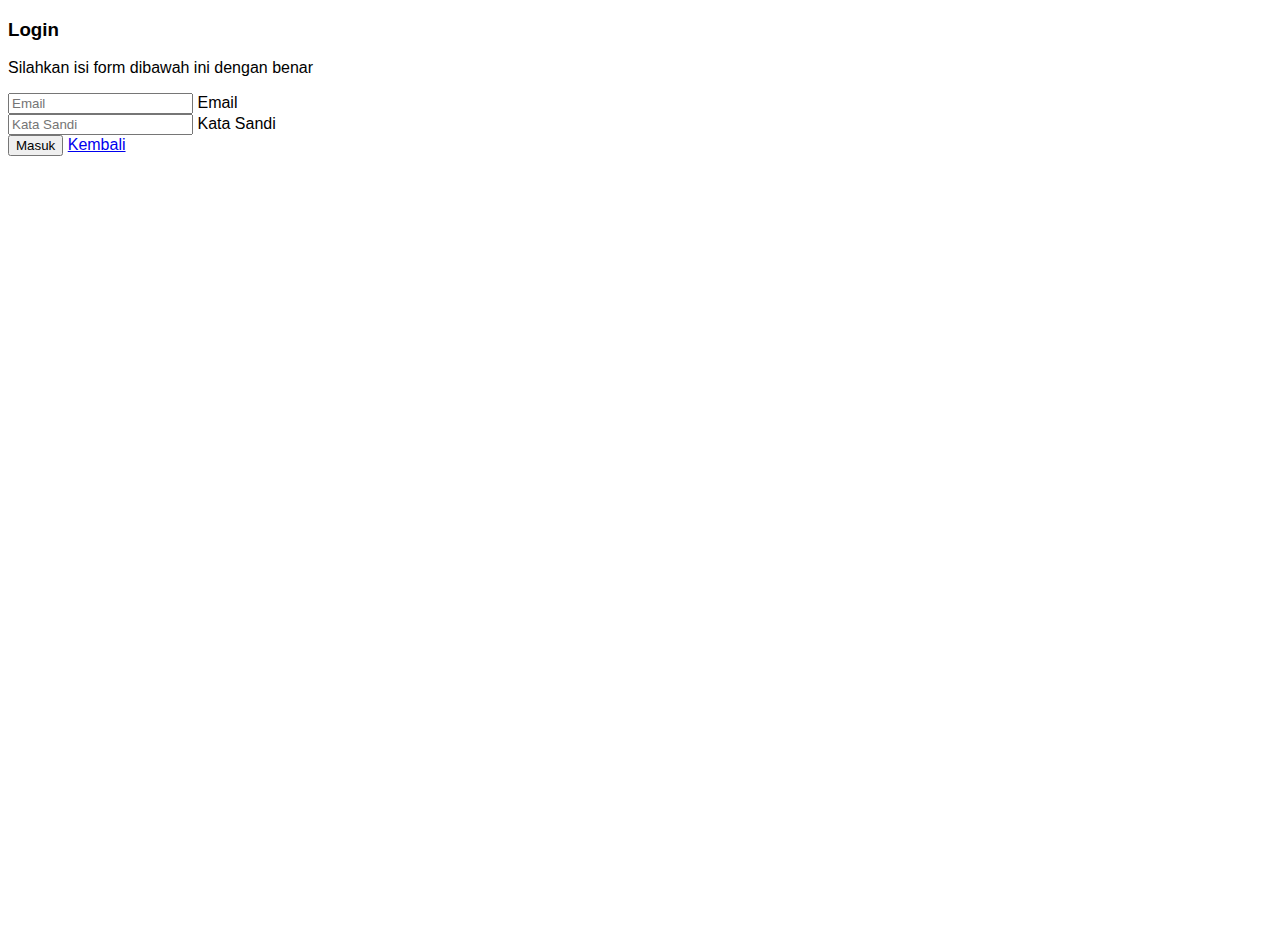
<file: pages/SignIn.html>
<!DOCTYPE html>
<html lang="en">
  <head>
    <meta charset="utf-8" />
    <meta name="viewport" content="width=device-width, initial-scale=1" />
    <title>Bootstrap demo</title>
    <link href="https://cdn.jsdelivr.net/npm/bootstrap@5.3.0-alpha1/dist/css/bootstrap.min.css" rel="stylesheet" integrity="sha384-GLhlTQ8iRABdZLl6O3oVMWSktQOp6b7In1Zl3/Jr59b6EGGoI1aFkw7cmDA6j6gD" crossorigin="anonymous" />

    <!-- Link CSS -->
    <link rel="stylesheet" href="../styles/SignIn.css" />

    <!-- Link Font -->
    <link rel="preconnect" href="https://fonts.googleapis.com" />
    <link rel="preconnect" href="https://fonts.gstatic.com" crossorigin />
    <link href="https://fonts.googleapis.com/css2?family=Ubuntu:wght@400;500&display=swap" rel="stylesheet" />

    <!-- Link Icon Bootstrap -->
    <link rel="stylesheet" href="https://cdn.jsdelivr.net/npm/bootstrap-icons@1.10.3/font/bootstrap-icons.css" />
  </head>
  <body>
    <div class="container-fluid ps-md-0">
      <div class="row g-0">
        <div class="col-md-8 col-lg-6">
          <div class="login d-flex align-items-center py-5">
            <div class="container">
              <div class="row">
                <div class="col-md-9 col-lg-8 mx-auto">
                  <h3>Login</h3>
                  <p class="text-muted">Silahkan isi form dibawah ini dengan benar</p>
    
                  <form>
                    <div class="form-floating mb-3">
                      <input type="email" class="form-control" id="email" placeholder="Email">
                      <label for="email">Email</label>
                    </div>
                    <div class="form-floating mb-3">
                      <input type="password" class="form-control" id="floatingPassword" placeholder="Kata Sandi">
                      <label for="floatingPassword">Kata Sandi</label>
                    </div>
    
                    <div class="d-inline-flex">
                      <button class="btn btn-success me-2" type="submit">Masuk</button>
                      <a href="index.html" class="btn btn-danger">Kembali</a>
                    </div>
    
                  </form>
                </div>
              </div>
            </div>
          </div>
        </div>
        <div class="d-none d-md-flex col-md-4 col-lg-6 bg-image"></div>
      </div>
    </div>
    
    <script src="https://cdn.jsdelivr.net/npm/bootstrap@5.3.0-alpha1/dist/js/bootstrap.bundle.min.js" integrity="sha384-w76AqPfDkMBDXo30jS1Sgez6pr3x5MlQ1ZAGC+nuZB+EYdgRZgiwxhTBTkF7CXvN" crossorigin="anonymous"></script>
  </body>
</html>
</file>
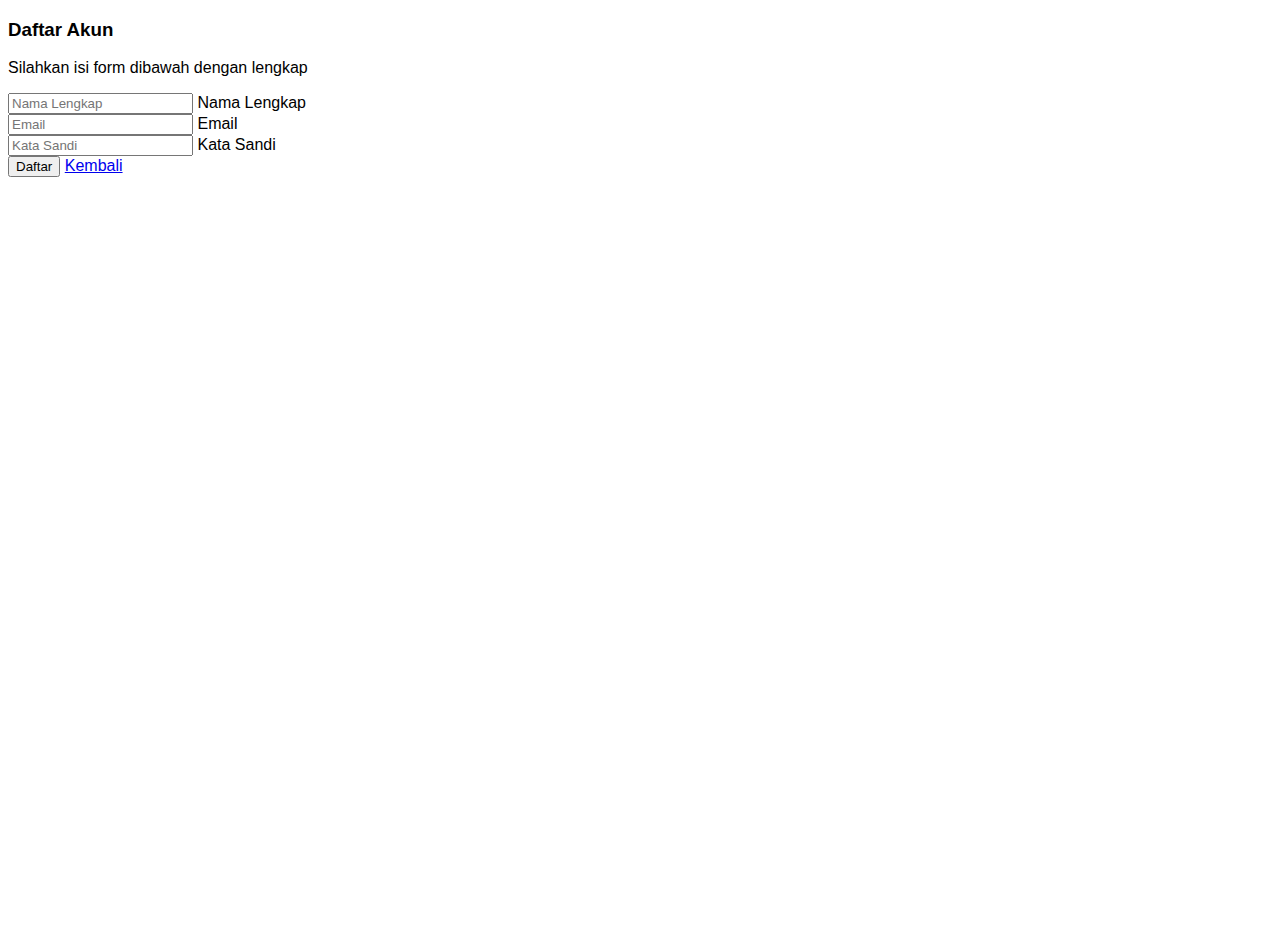
<file: pages/SignUp.html>
<!DOCTYPE html>
<html lang="en">
  <head>
    <meta charset="utf-8" />
    <meta name="viewport" content="width=device-width, initial-scale=1" />
    <title>Bootstrap demo</title>
    <link href="https://cdn.jsdelivr.net/npm/bootstrap@5.3.0-alpha1/dist/css/bootstrap.min.css" rel="stylesheet" integrity="sha384-GLhlTQ8iRABdZLl6O3oVMWSktQOp6b7In1Zl3/Jr59b6EGGoI1aFkw7cmDA6j6gD" crossorigin="anonymous" />

    <!-- Link CSS -->
    <link rel="stylesheet" href="../styles/signUp.css" />

    <!-- Link Font -->
    <link rel="preconnect" href="https://fonts.googleapis.com" />
    <link rel="preconnect" href="https://fonts.gstatic.com" crossorigin />
    <link href="https://fonts.googleapis.com/css2?family=Ubuntu:wght@400;500&display=swap" rel="stylesheet" />

    <!-- Link Icon Bootstrap -->
    <link rel="stylesheet" href="https://cdn.jsdelivr.net/npm/bootstrap-icons@1.10.3/font/bootstrap-icons.css" />
  </head>
  <body>
    <div class="container-fluid ps-md-0">
      <div class="row g-0">
        <div class="col-md-8 col-lg-6">
          <div class="login d-flex align-items-center py-5">
            <div class="container">
              <div class="row">
                <div class="col-md-9 col-lg-8 mx-auto">
                  <h3>Daftar Akun</h3>
                  <p class="text-muted">Silahkan isi form dibawah dengan lengkap</p>
    
                  <form>
                    <div class="form-floating mb-3">
                      <input type="text" class="form-control" id="text" placeholder="Nama Lengkap">
                      <label for="text">Nama Lengkap</label>
                    </div>
                    <div class="form-floating mb-3">
                      <input type="email" class="form-control" id="email" placeholder="Email">
                      <label for="email">Email</label>
                    </div>
                    <div class="form-floating mb-3">
                      <input type="password" class="form-control" id="floatingPassword" placeholder="Kata Sandi">
                      <label for="floatingPassword">Kata Sandi</label>
                    </div>
    
                    <div class="d-inline-flex">
                      <button class="btn btn-success me-2" type="submit">Daftar</button>
                      <a href="index.html" class="btn btn-danger">Kembali</a>
                    </div>
    
                  </form>
                </div>
              </div>
            </div>
          </div>
        </div>
        <div class="d-none d-md-flex col-md-4 col-lg-6 bg-image"></div>
      </div>
    </div>
    
    <script src="https://cdn.jsdelivr.net/npm/bootstrap@5.3.0-alpha1/dist/js/bootstrap.bundle.min.js" integrity="sha384-w76AqPfDkMBDXo30jS1Sgez6pr3x5MlQ1ZAGC+nuZB+EYdgRZgiwxhTBTkF7CXvN" crossorigin="anonymous"></script>
  </body>
</html>
</file>
<file: styles/SignIn.css>
html {
  scroll-behavior: smooth;
}

* {
  box-sizing: border-box;
  font-family: "Poppins", sans-serif;
}

.login {
  min-height: 100vh;
}

.bg-image {
  background-image: url("../assets/imageSignIn.avif");
  background-size: cover;
  background-position: center;
}
</file>
<file: styles/signUp.css>
html {
  scroll-behavior: smooth;
}

* {
  box-sizing: border-box;
  font-family: "Poppins", sans-serif;
}

.login {
  min-height: 100vh;
}

.bg-image {
  background-image: url("../assets/imageSignUp.avif");
  background-size: cover;
  background-position: center;
}
</file>
